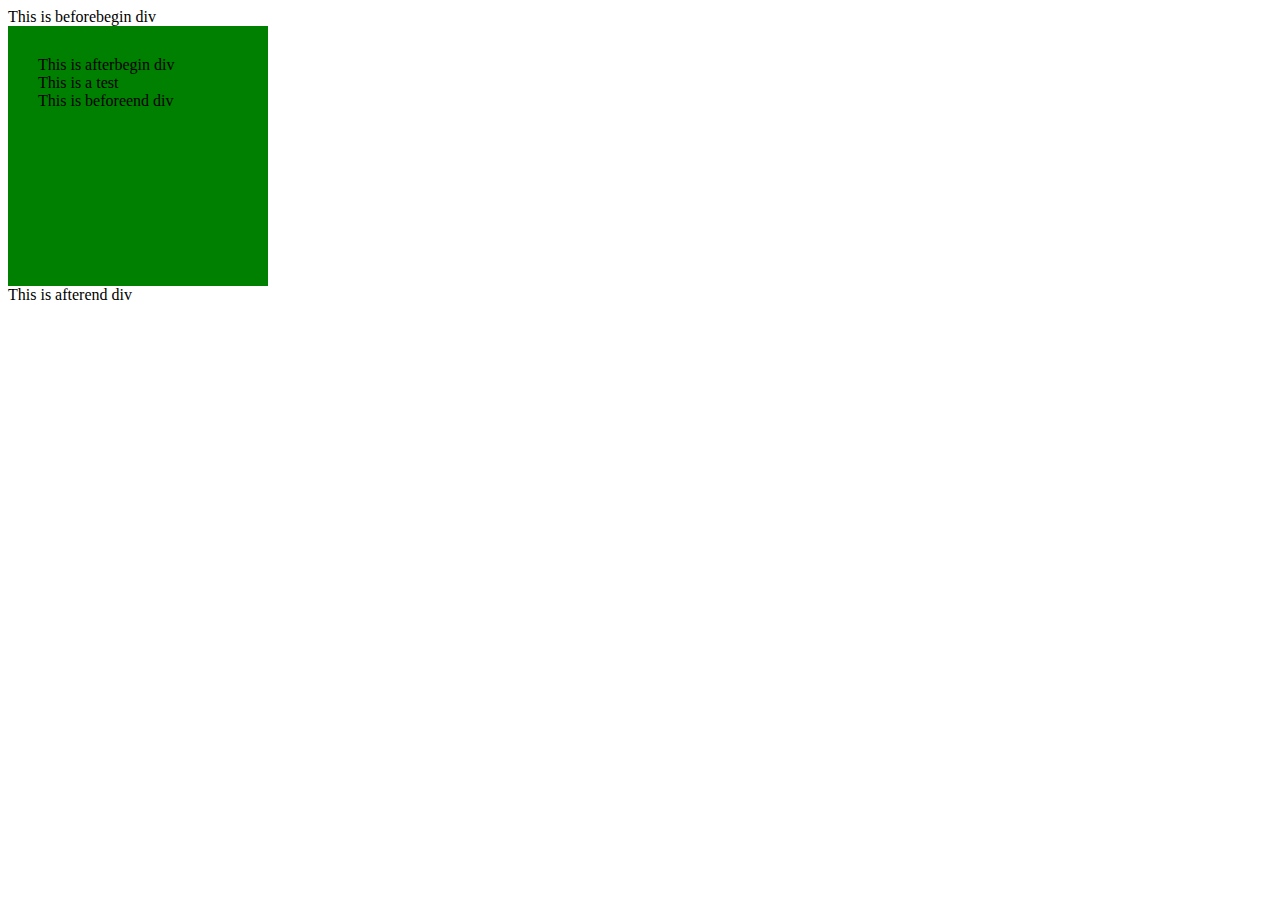
<file: 12-DOM/02-modifying-doc/index.html>
<!DOCTYPE html>
<html lang="en">
<head>
  <title>Document</title>
</head>
<body>
</body>
</html>
<style>
.box {
  width: 200px;
  height: 200px;
  background-color: green;
  padding: 30px;
}
</style>
<script>
  const divElem = document.createElement('div')
  divElem.className = 'box'
  divElem.innerHTML = '<div> This is a test </div>'
  document.body.appendChild(divElem)
  
  // const newEl = document.createElement('div')
  // newEl.innerHTML = 'This is a new element'
  // document.body.append(newEl)

  // elem.insertAdjacentHTML(where, html)
  // where: 'beforebegin', 'afterbegin', 'beforeend', 'afterend'
  divElem.insertAdjacentHTML('beforeend', '<div> This is beforeend div </div>')
  divElem.insertAdjacentHTML('afterbegin', '<div> This is afterbegin div </div>')
  divElem.insertAdjacentHTML('beforebegin', '<div> This is beforebegin div </div>')
  divElem.insertAdjacentHTML('afterend', '<div> This is afterend div </div>')
</script>
</file>
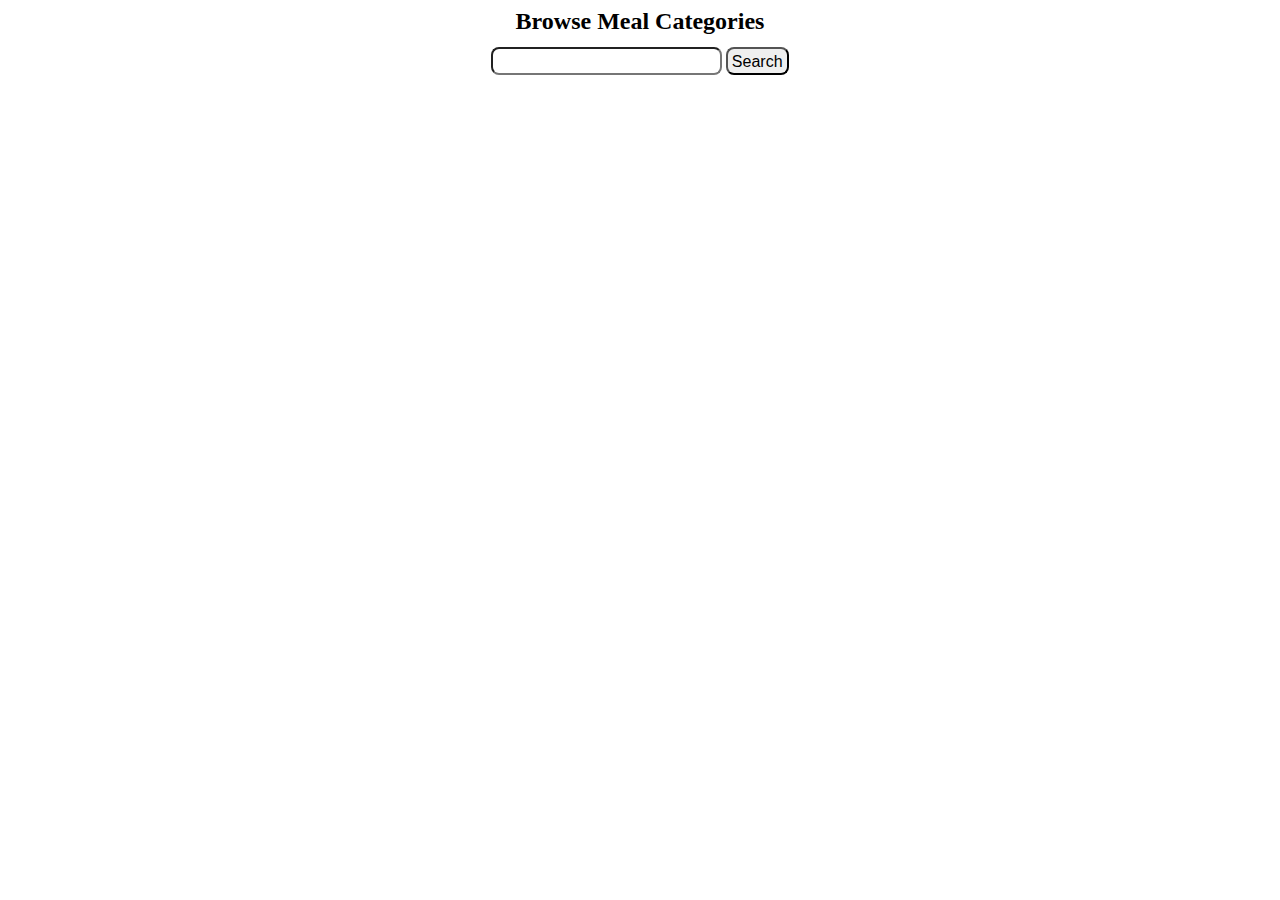
<file: Assignment/Meals/Home.html>
<!DOCTYPE html>
<html lang="en">
<head>
  <meta charset="UTF-8">
  <meta name="viewport" content="width=device-width, initial-scale=1.0">
  <title>Meals</title>
  <link rel="stylesheet" href="index.css">
  <link rel="stylesheet" href="home.css">
</head>
<body>
 <main class="main-body">
  <h1 class="flex-centre heading">Browse Meal Categories</h1>
  <div class="search-bar flex-centre">
    <input type="search">
    <button>Search</button>
  </div>
  <div class="category-container">
  </div>
 </main> 
</body>
</html>
<script src="./home.js"></script>
</file>
<file: Assignment/Meals/index.css>
* {
  padding: 0;
  margin: 0;
  font-size: 16px;
}

.main-body {
  max-width: 90%;
  margin: 8px auto;
}

.flex-centre {
  display: flex;
  justify-content: center;
}

.heading {
  font-size: 24px;
}

.card {
  padding: 4px;
  background-color: aliceblue;
  align-items: center;
  flex-direction: column;
  border-radius: 4px;
}
</file>
<file: Assignment/Meals/home.css>
.search-bar {
  margin-top: 12px;
  height: 28px;
}
.search-bar > input {
  width: 20%;
  border-radius: 8px;
  margin-right: 4px;
}

.search-bar > button {
  border-radius: 8px;
  padding: 4px;
}

.category-container {
  margin-top: 12px;
  display: flex;
  flex-wrap: wrap;
  gap: 8px;
}

.card > img {
  width: 50%;
  margin: auto;
}
</file>
